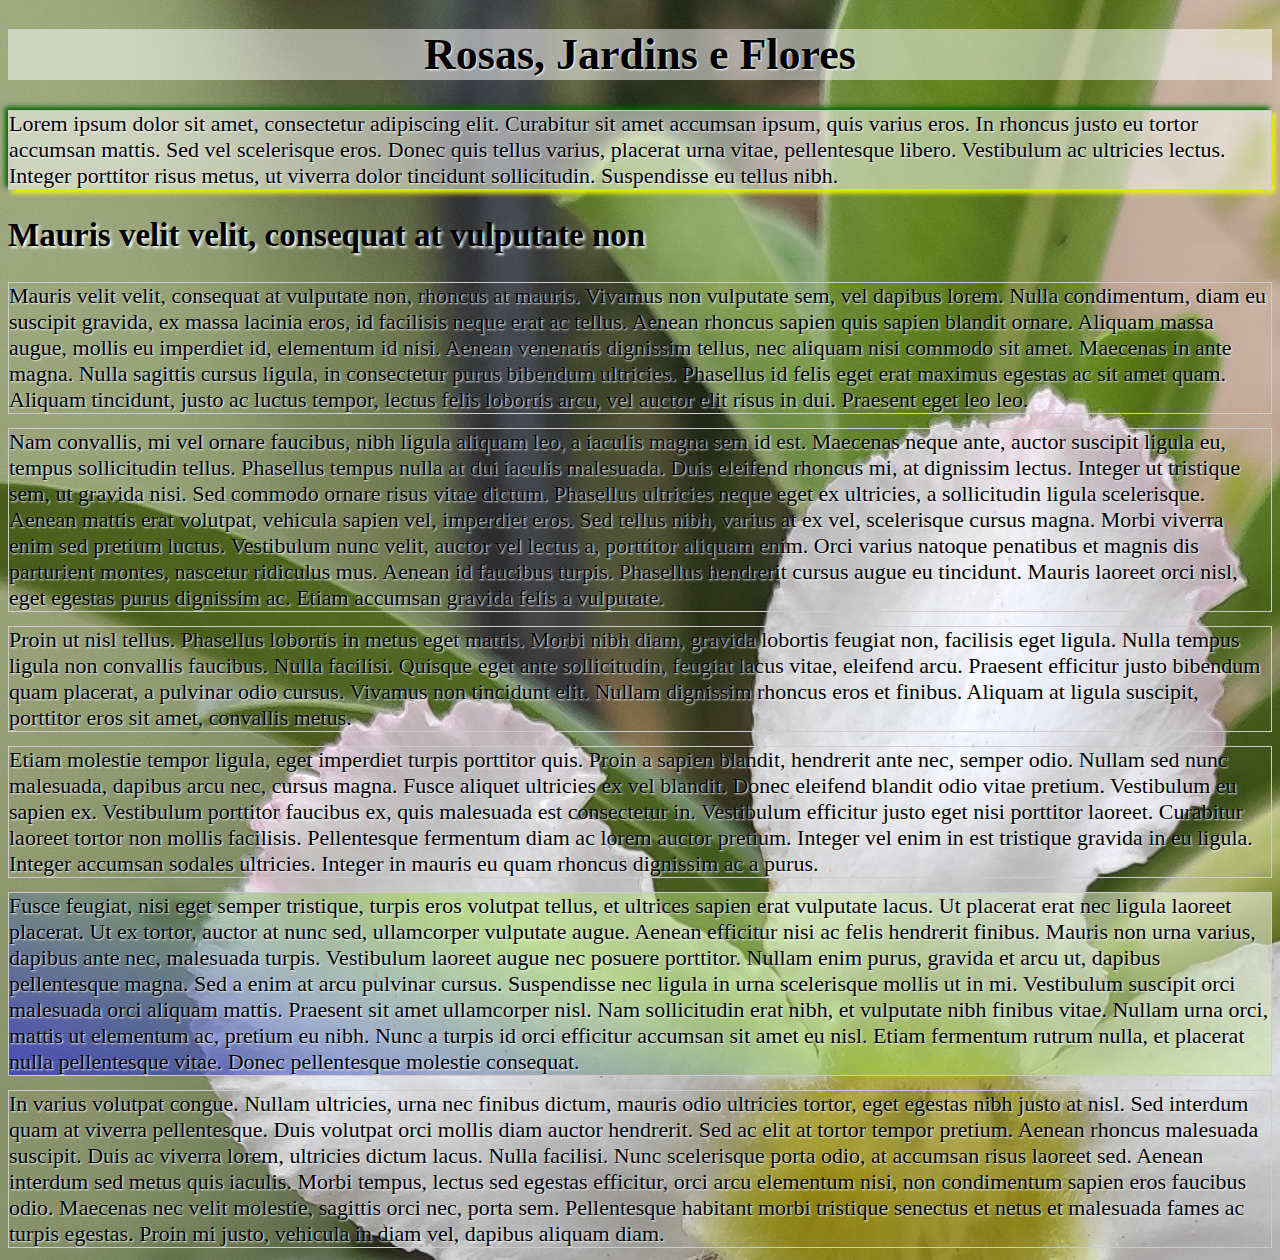
<file: minhas-plantas/index.html>
<!DOCTYPE html>
<html lang="pt-br">
<head>
    <meta charset="UTF-8">
    <title>Minhas Plantas</title>
	<link rel="stylesheet" href="css/estilo.css" />
</head>
	<body>
		<h1>Rosas, Jardins e Flores</h1>
		<div id="um">
			Lorem ipsum dolor sit amet, consectetur adipiscing elit. Curabitur sit amet accumsan ipsum, quis varius eros. In rhoncus justo eu tortor accumsan mattis. Sed vel scelerisque eros. Donec quis tellus varius, placerat urna vitae, pellentesque libero. Vestibulum ac ultricies lectus. Integer porttitor risus metus, ut viverra dolor tincidunt sollicitudin. Suspendisse eu tellus nibh.
		</div>
		<h2>Mauris velit velit, consequat at vulputate non</h2>
		<div>Mauris velit velit, consequat at vulputate non, rhoncus at mauris. Vivamus non vulputate sem, vel dapibus lorem. Nulla condimentum, diam eu suscipit gravida, ex massa lacinia eros, id facilisis neque erat ac tellus. Aenean rhoncus sapien quis sapien blandit ornare. Aliquam massa augue, mollis eu imperdiet id, elementum id nisi. Aenean venenatis dignissim tellus, nec aliquam nisi commodo sit amet. Maecenas in ante magna. Nulla sagittis cursus ligula, in consectetur purus bibendum ultricies. Phasellus id felis eget erat maximus egestas ac sit amet quam. Aliquam tincidunt, justo ac luctus tempor, lectus felis lobortis arcu, vel auctor elit risus in dui. Praesent eget leo leo.</div>
		<div>Nam convallis, mi vel ornare faucibus, nibh ligula aliquam leo, a iaculis magna sem id est. Maecenas neque ante, auctor suscipit ligula eu, tempus sollicitudin tellus. Phasellus tempus nulla at dui iaculis malesuada. Duis eleifend rhoncus mi, at dignissim lectus. Integer ut tristique sem, ut gravida nisi. Sed commodo ornare risus vitae dictum. Phasellus ultricies neque eget ex ultricies, a sollicitudin ligula scelerisque. Aenean mattis erat volutpat, vehicula sapien vel, imperdiet eros. Sed tellus nibh, varius at ex vel, scelerisque cursus magna. Morbi viverra enim sed pretium luctus. Vestibulum nunc velit, auctor vel lectus a, porttitor aliquam enim. Orci varius natoque penatibus et magnis dis parturient montes, nascetur ridiculus mus. Aenean id faucibus turpis. Phasellus hendrerit cursus augue eu tincidunt. Mauris laoreet orci nisl, eget egestas purus dignissim ac. Etiam accumsan gravida felis a vulputate.</div>
		<div>Proin ut nisl tellus. Phasellus lobortis in metus eget mattis. Morbi nibh diam, gravida lobortis feugiat non, facilisis eget ligula. Nulla tempus ligula non convallis faucibus. Nulla facilisi. Quisque eget ante sollicitudin, feugiat lacus vitae, eleifend arcu. Praesent efficitur justo bibendum quam placerat, a pulvinar odio cursus. Vivamus non tincidunt elit. Nullam dignissim rhoncus eros et finibus. Aliquam at ligula suscipit, porttitor eros sit amet, convallis metus.</div>
		<div>Etiam molestie tempor ligula, eget imperdiet turpis porttitor quis. Proin a sapien blandit, hendrerit ante nec, semper odio. Nullam sed nunc malesuada, dapibus arcu nec, cursus magna. Fusce aliquet ultricies ex vel blandit. Donec eleifend blandit odio vitae pretium. Vestibulum eu sapien ex. Vestibulum porttitor faucibus ex, quis malesuada est consectetur in. Vestibulum efficitur justo eget nisi porttitor laoreet. Curabitur laoreet tortor non mollis facilisis. Pellentesque fermentum diam ac lorem auctor pretium. Integer vel enim in est tristique gravida in eu ligula. Integer accumsan sodales ultricies. Integer in mauris eu quam rhoncus dignissim ac a purus.</div>
		<div class="gradiente">Fusce feugiat, nisi eget semper tristique, turpis eros volutpat tellus, et ultrices sapien erat vulputate lacus. Ut placerat erat nec ligula laoreet placerat. Ut ex tortor, auctor at nunc sed, ullamcorper vulputate augue. Aenean efficitur nisi ac felis hendrerit finibus. Mauris non urna varius, dapibus ante nec, malesuada turpis. Vestibulum laoreet augue nec posuere porttitor. Nullam enim purus, gravida et arcu ut, dapibus pellentesque magna. Sed a enim at arcu pulvinar cursus. Suspendisse nec ligula in urna scelerisque mollis ut in mi. Vestibulum suscipit orci malesuada orci aliquam mattis. Praesent sit amet ullamcorper nisl. Nam sollicitudin erat nibh, et vulputate nibh finibus vitae. Nullam urna orci, mattis ut elementum ac, pretium eu nibh. Nunc a turpis id orci efficitur accumsan sit amet eu nisl. Etiam fermentum rutrum nulla, et placerat nulla pellentesque vitae. Donec pellentesque molestie consequat.</div>
		<div>In varius volutpat congue. Nullam ultricies, urna nec finibus dictum, mauris odio ultricies tortor, eget egestas nibh justo at nisl. Sed interdum quam at viverra pellentesque. Duis volutpat orci mollis diam auctor hendrerit. Sed ac elit at tortor tempor pretium. Aenean rhoncus malesuada suscipit. Duis ac viverra lorem, ultricies dictum lacus. Nulla facilisi. Nunc scelerisque porta odio, at accumsan risus laoreet sed. Aenean interdum sed metus quis iaculis. Morbi tempus, lectus sed egestas efficitur, orci arcu elementum nisi, non condimentum sapien eros faucibus odio. Maecenas nec velit molestie, sagittis orci nec, porta sem. Pellentesque habitant morbi tristique senectus et netus et malesuada fames ac turpis egestas. Proin mi justo, vehicula in diam vel, dapibus aliquam diam.</div>
	</body>
</html>
</file>
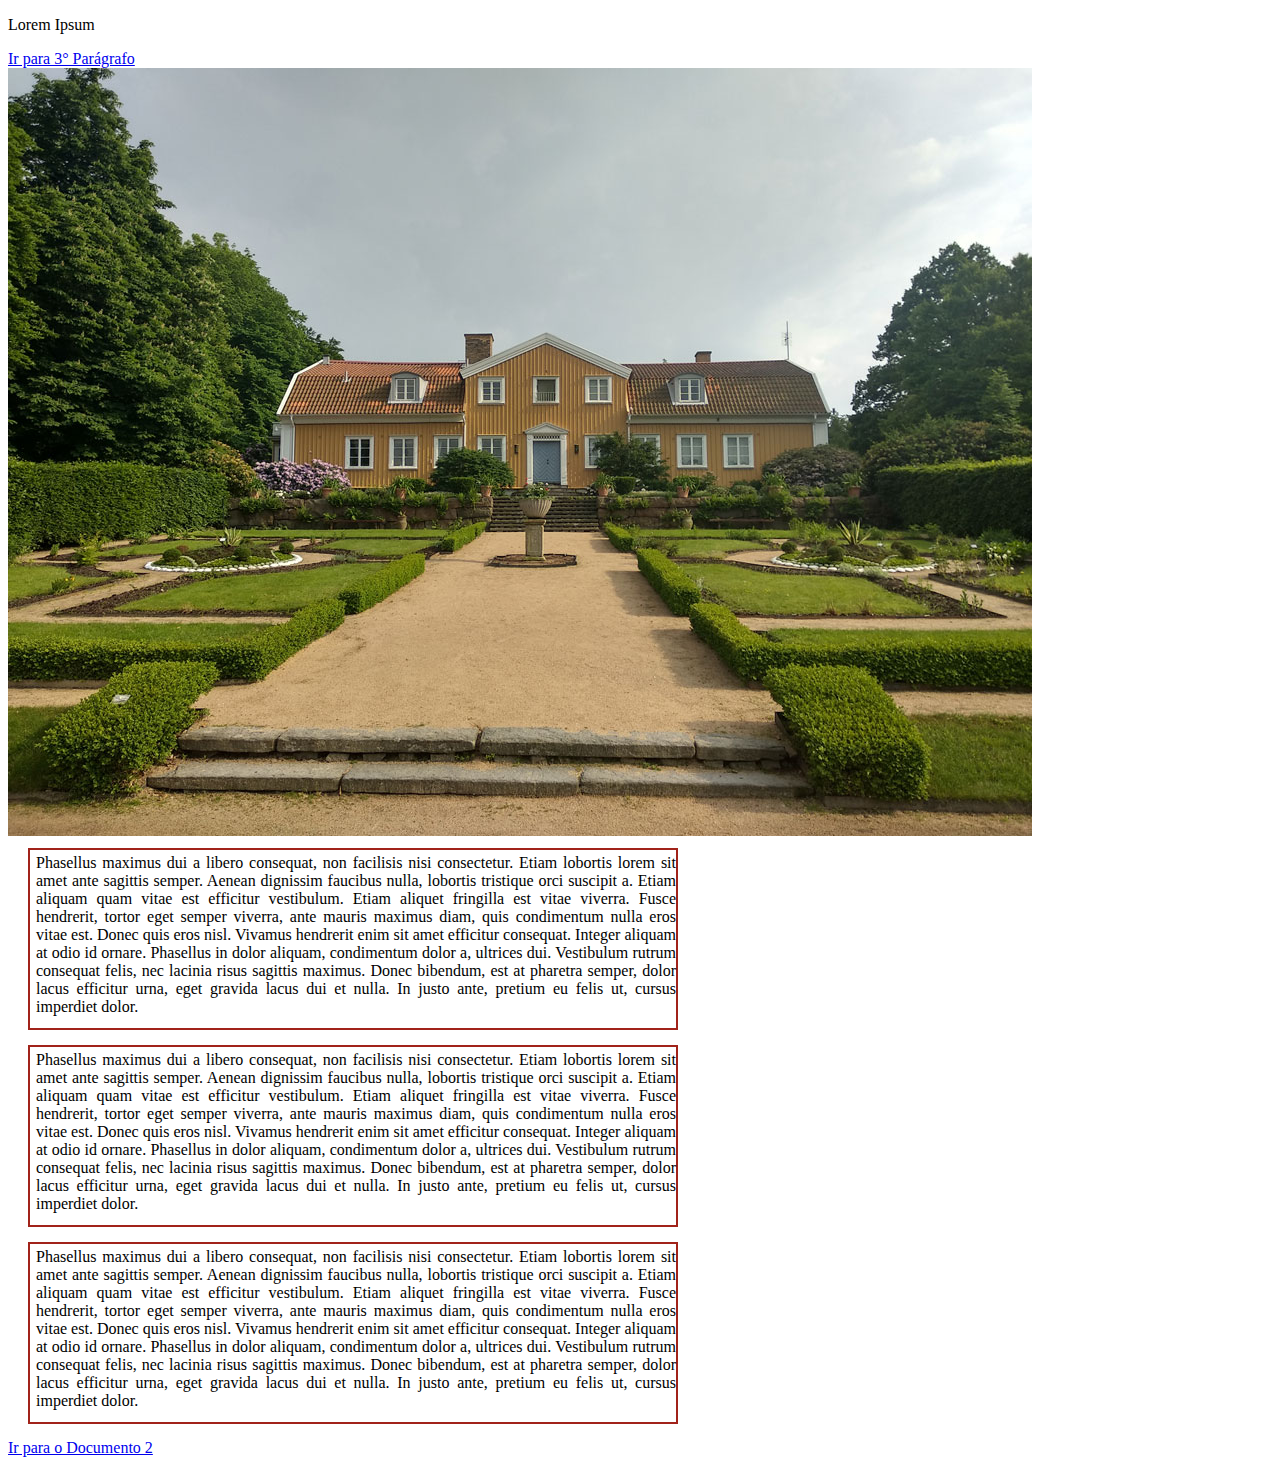
<file: Exemplo/documento1-imagem-e-link.html>
<!DOCTYPE html>
<html>
	<head>
		<meta charset="utf-8" />
		<title>Documento 1</title>
		<link rel="stylesheet" href="estilo1.css"> 
	</head>
	<body>
		<p>Lorem Ipsum</p>
		<a href="#par-3">Ir para 3° Parágrafo</a>
		<br />
		<img src="jardim_botanico.jpg" />
		<br /> <!-- <br /><br /><br /> não façam isso -->
		<div>Phasellus maximus dui a libero consequat, non facilisis nisi consectetur. Etiam lobortis lorem sit amet ante sagittis semper. Aenean dignissim faucibus nulla, lobortis tristique orci suscipit a. Etiam aliquam quam vitae est efficitur vestibulum. Etiam aliquet fringilla est vitae viverra. Fusce hendrerit, tortor eget semper viverra, ante mauris maximus diam, quis condimentum nulla eros vitae est. Donec quis eros nisl. Vivamus hendrerit enim sit amet efficitur consequat. Integer aliquam at odio id ornare. Phasellus in dolor aliquam, condimentum dolor a, ultrices dui. Vestibulum rutrum consequat felis, nec lacinia risus sagittis maximus. Donec bibendum, est at pharetra semper, dolor lacus efficitur urna, eget gravida lacus dui et nulla. In justo ante, pretium eu felis ut, cursus imperdiet dolor.</div>
		<div>Phasellus maximus dui a libero consequat, non facilisis nisi consectetur. Etiam lobortis lorem sit amet ante sagittis semper. Aenean dignissim faucibus nulla, lobortis tristique orci suscipit a. Etiam aliquam quam vitae est efficitur vestibulum. Etiam aliquet fringilla est vitae viverra. Fusce hendrerit, tortor eget semper viverra, ante mauris maximus diam, quis condimentum nulla eros vitae est. Donec quis eros nisl. Vivamus hendrerit enim sit amet efficitur consequat. Integer aliquam at odio id ornare. Phasellus in dolor aliquam, condimentum dolor a, ultrices dui. Vestibulum rutrum consequat felis, nec lacinia risus sagittis maximus. Donec bibendum, est at pharetra semper, dolor lacus efficitur urna, eget gravida lacus dui et nulla. In justo ante, pretium eu felis ut, cursus imperdiet dolor.</div>
		<div id="par-3">Phasellus maximus dui a libero consequat, non facilisis nisi consectetur. Etiam lobortis lorem sit amet ante sagittis semper. Aenean dignissim faucibus nulla, lobortis tristique orci suscipit a. Etiam aliquam quam vitae est efficitur vestibulum. Etiam aliquet fringilla est vitae viverra. Fusce hendrerit, tortor eget semper viverra, ante mauris maximus diam, quis condimentum nulla eros vitae est. Donec quis eros nisl. Vivamus hendrerit enim sit amet efficitur consequat. Integer aliquam at odio id ornare. Phasellus in dolor aliquam, condimentum dolor a, ultrices dui. Vestibulum rutrum consequat felis, nec lacinia risus sagittis maximus. Donec bibendum, est at pharetra semper, dolor lacus efficitur urna, eget gravida lacus dui et nulla. In justo ante, pretium eu felis ut, cursus imperdiet dolor.</div>
		<a href="documento2.html">
			Ir para o Documento 2
		</a>
	</body>
</html>
</file>
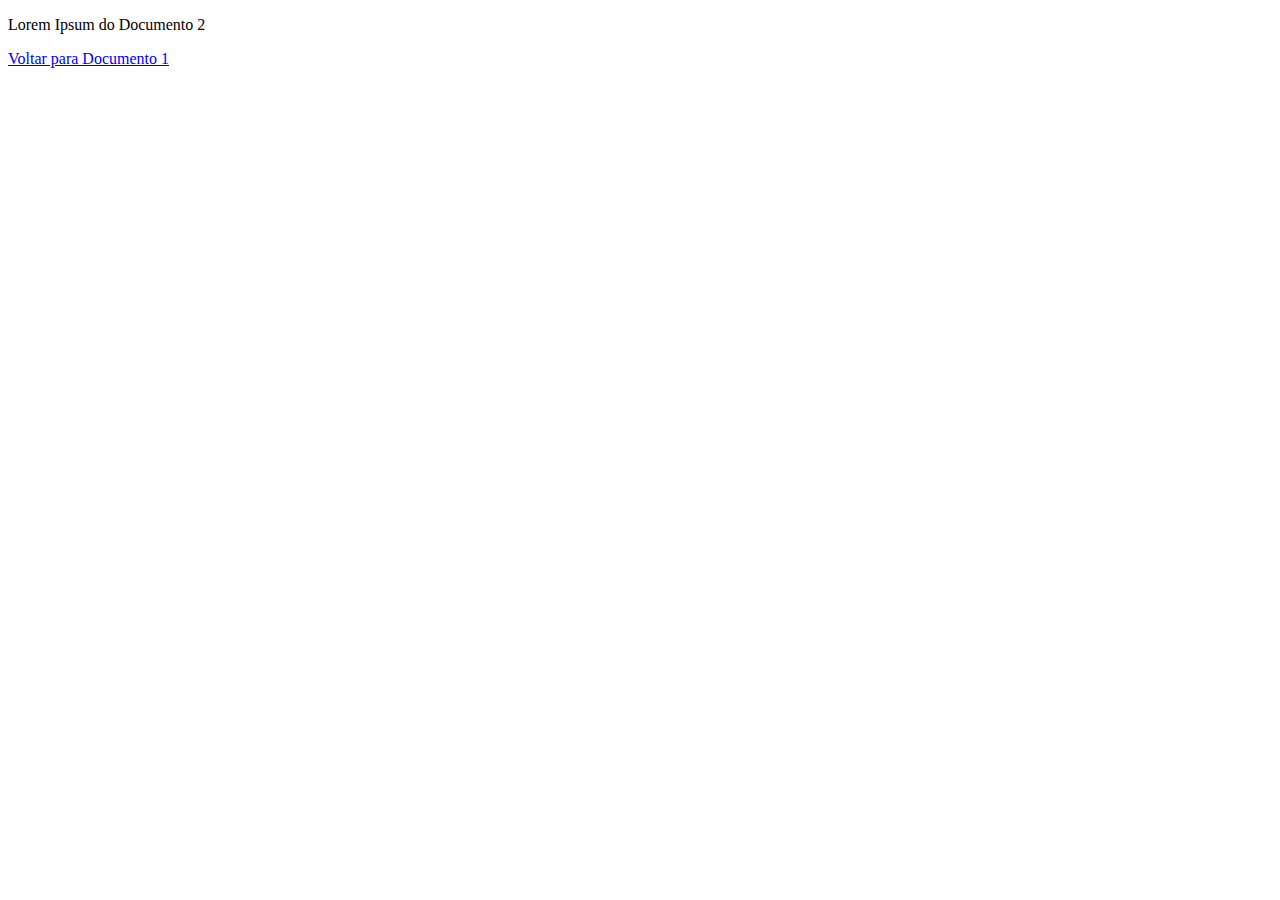
<file: Exemplo/documento2.html>
<!DOCTYPE html>
<html>
	<head>
		<meta charset="utf-8" />
		<title>Documento 2</title>
	</head>
	<body>
		<p>Lorem Ipsum do Documento 2</p>
		<!-- crie um link no documento 2 para voltar para o documento1 -->
		<a href="documento1-imagem-e-link.html">Voltar para Documento 1</a>
	</body>
</html>
</file>
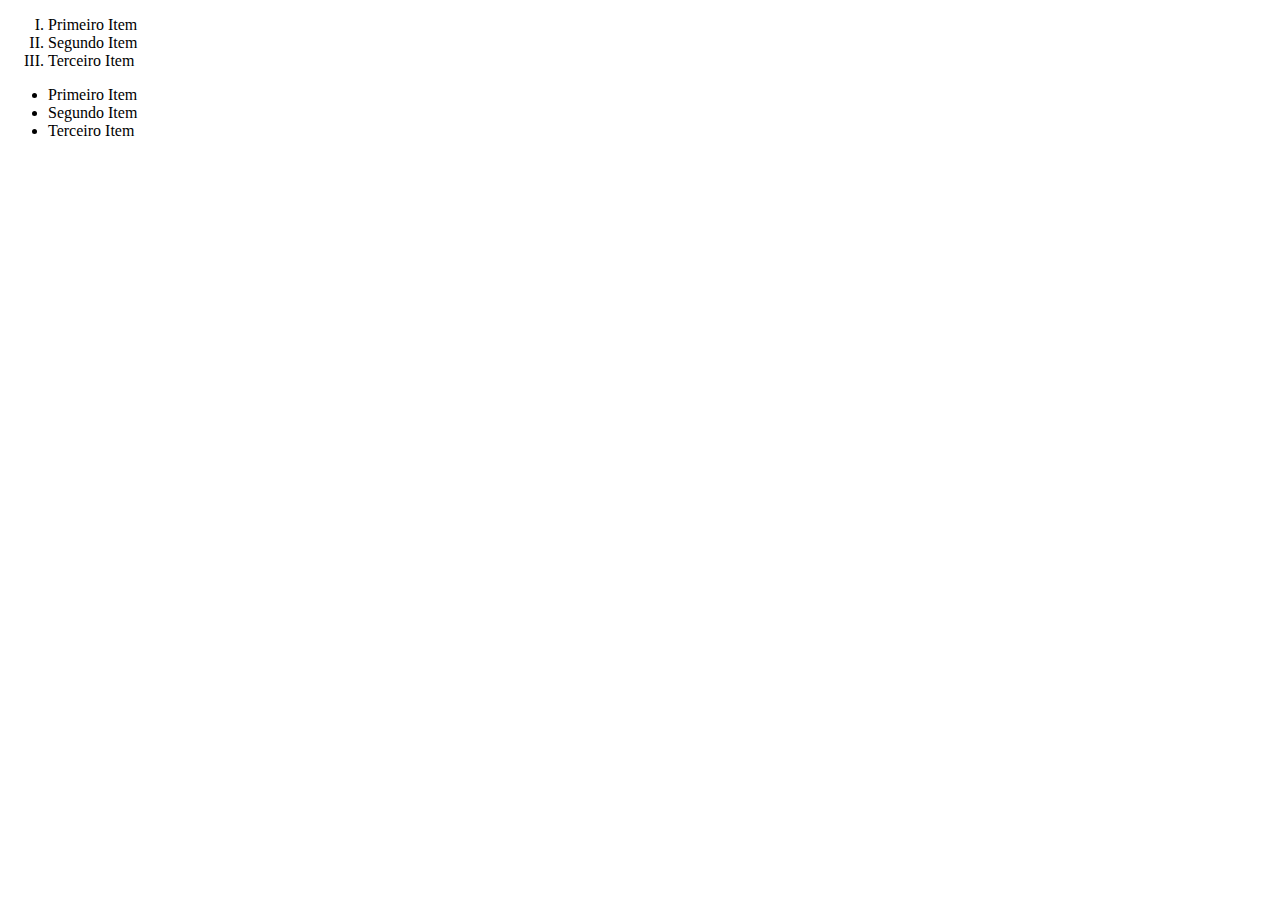
<file: Exemplo/listas-e-atributos.html>
<!DOCTYPE html>
<html lang="pt-br">
	<head>
		<meta charset="utf-8">
		<meta name="charset" content="utf-8">
		<meta name="author" content="Jivago Medeiros">
	</head>
	<body>
		<ol type="I">
			<li>Primeiro Item</li>
			<li>Segundo Item</li>
			<li>Terceiro Item</li>
		</ol>
		
		<ul>
			<li>Primeiro Item</li>
			<li>Segundo Item</li>
			<li>Terceiro Item</li>
		</ul>
	</body>
</html>
</file>
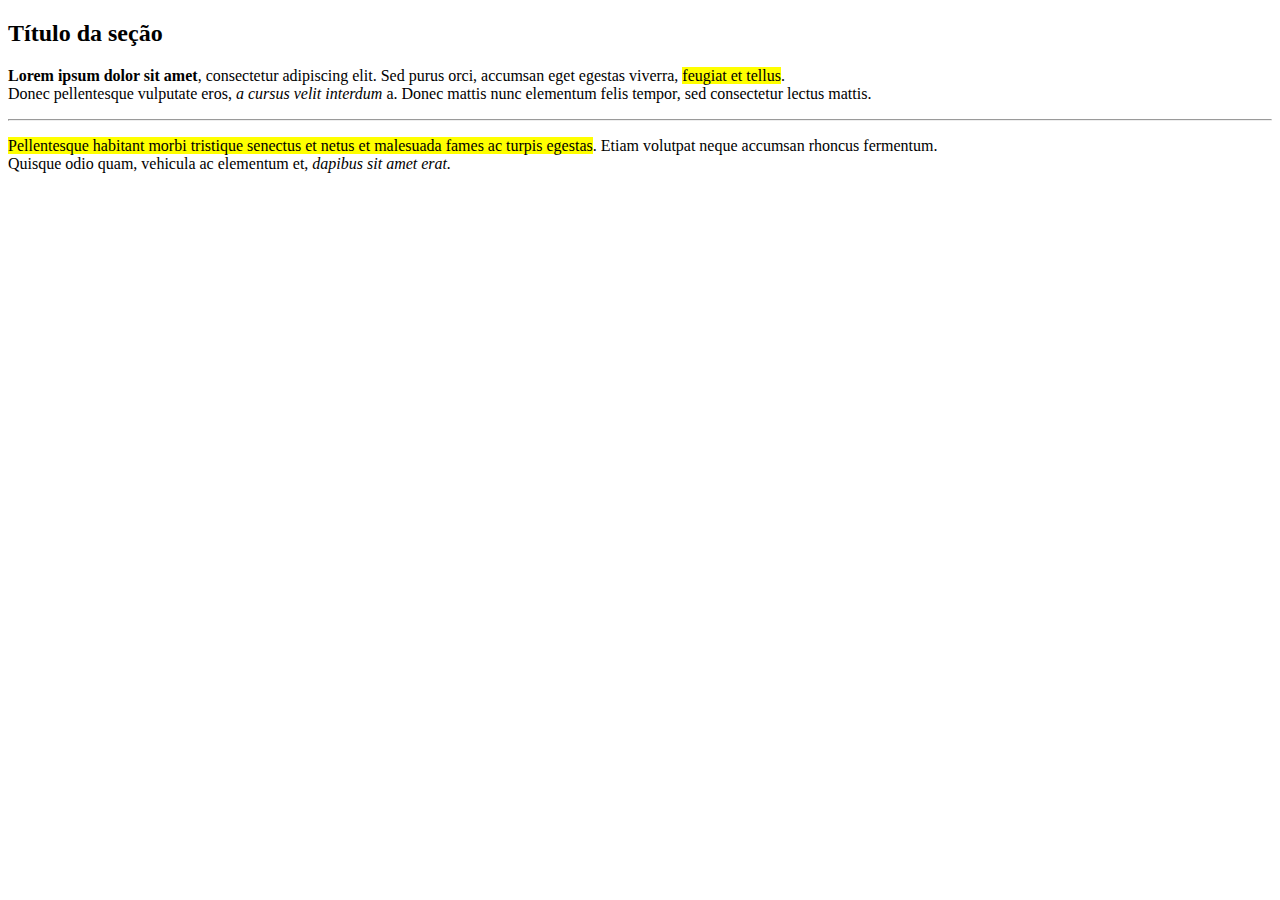
<file: Exemplo/outro-html.html>
<!DOCTYPE html>
<html>
	<head>
		<title>Outro Teste</title>
	</head>
	<body>
		<h2>Título da seção</h2>
		<p>
			<strong>Lorem ipsum dolor sit amet</strong>, consectetur adipiscing elit. Sed          purus orci, accumsan eget egestas viverra, <mark>feugiat et tellus</mark>.
			<br />
			Donec pellentesque vulputate eros, <em>a cursus velit interdum</em> a. Donec           mattis nunc elementum felis tempor,     sed consectetur lectus mattis.
		</p>
		<hr />
		<p>
			<mark>Pellentesque habitant morbi tristique senectus et netus et malesuada             fames ac turpis egestas</mark>.  Etiam     volutpat neque accumsan rhoncus             fermentum.
			<br />
			 Quisque odio quam, vehicula ac elementum et, <em>dapibus sit amet erat.</em>
		</p>	
	</body>
</html>
</file>
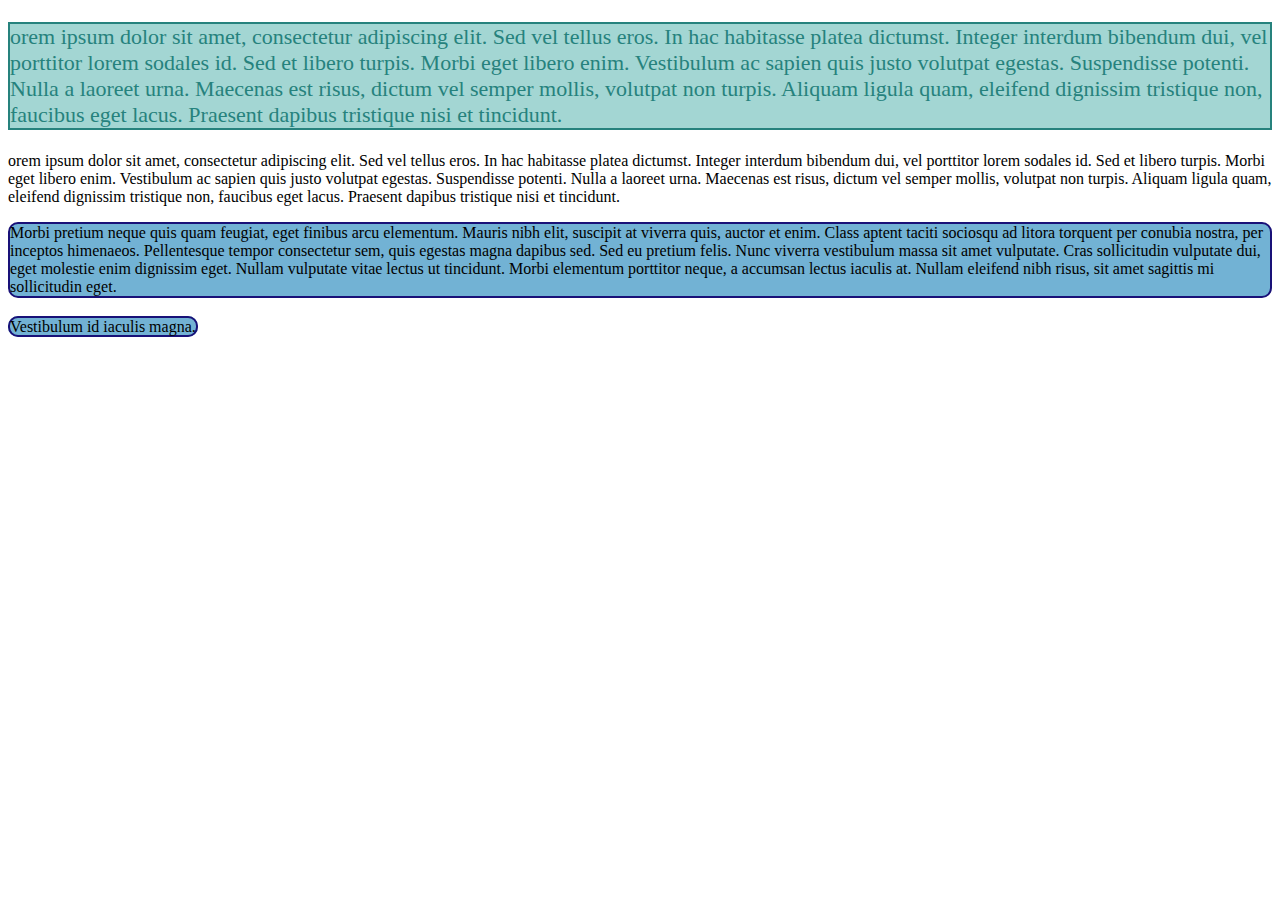
<file: Exemplo/primeiro-css.html>
<!DOCTYPE html>
<html>
	<head>
		<meta charset="utf-8" />
		<title>Começando com CSS</title>
		<style>
			span {
			}
		
			#colorido {
				color: #26827d;
				font-size: 22px;
				border: 2px solid #26827d;
				background-color: #a3d6d3;
			}
			
			.azul { 
				border: 2px solid #191178;
				border-radius: 10px;
				background-color: #72b2d4;
			}
			
			.margem {
				/*margin: 10px 6px 20px 12px;*/
				margin-bottom: 20px;
			}
		</style>
	</head>
	<body>
		<p id="colorido">orem ipsum dolor sit amet, consectetur adipiscing elit. Sed vel tellus eros. In hac habitasse platea dictumst. Integer interdum bibendum dui, vel porttitor lorem sodales id. Sed et libero turpis. Morbi eget libero enim. Vestibulum ac sapien quis justo volutpat egestas. Suspendisse potenti. Nulla a laoreet urna. Maecenas est risus, dictum vel semper mollis, volutpat non turpis. Aliquam ligula quam, eleifend dignissim tristique non, faucibus eget lacus. Praesent dapibus tristique nisi et tincidunt.</p>
		<p>orem ipsum dolor sit amet, consectetur adipiscing elit. Sed vel tellus eros. In hac habitasse platea dictumst. Integer interdum bibendum dui, vel porttitor lorem sodales id. Sed et libero turpis. Morbi eget libero enim. Vestibulum ac sapien quis justo volutpat egestas. Suspendisse potenti. Nulla a laoreet urna. Maecenas est risus, dictum vel semper mollis, volutpat non turpis. Aliquam ligula quam, eleifend dignissim tristique non, faucibus eget lacus. Praesent dapibus tristique nisi et tincidunt.</p>
		<div class="azul margem">Morbi pretium neque quis quam feugiat, eget finibus arcu elementum. Mauris nibh elit, suscipit at viverra quis, auctor et enim. Class aptent taciti sociosqu ad litora torquent per conubia nostra, per inceptos himenaeos. Pellentesque tempor consectetur sem, quis egestas magna dapibus sed. Sed eu pretium felis. Nunc viverra vestibulum massa sit amet vulputate. Cras sollicitudin vulputate dui, eget molestie enim dignissim eget. Nullam vulputate vitae lectus ut tincidunt. Morbi elementum porttitor neque, a accumsan lectus iaculis at. Nullam eleifend nibh risus, sit amet sagittis mi sollicitudin eget.</div>
		<span class="azul">Vestibulum id iaculis magna.</span>
	</body>
</html>
</file>
<file: minhas-plantas/css/estilo.css>
body {
	font-size: 22px;
	text-shadow: 1px 1px 2px white;
	background: #7f965d url('../images/rosa-branca-w800.jpg') no-repeat center center;
	/*background-image: url('../images/rosa-branca-w800.jpg');
	background-repeat: no-repeat;
	background-position: center center;
	background-color: #7f965d;*/
	background-image: url('../images/rosa-branca.jpg');
	background-attachment: fixed;
	background-position: 0px -200px;
}

h1 {
	background-color: rgba(255,255,255,0.5);
	text-align: center;
}

div {
	border: 1px solid #CCC;
	margin-top: 14px;
	margin-bottom: 12px;
}

h2 {
	text-shadow: 2px 2px 3px white;
}

#um {
	background-color: rgba(255,255,255,0.5);
	box-shadow: -3px -3px 5px #006600,
				 3px  3px 5px yellow;
}

.gradiente { 
	background: linear-gradient( 	20deg,
									rgba(0,0,255,0.5),
									rgba(154, 212, 70, 0.5),
									rgba(255,255,255,0.5)
								);
}
</file>
<file: Exemplo/estilo1.css>
div {
	margin-top: 8px;
	margin-bottom: 15px;
	margin-left: 20px;
	text-align: justify;
	border: 2px solid #a1231a;
	padding-left: 6px;
	padding-top: 4px;
	padding-bottom: 12px;
	width: 640px;
}
</file>
